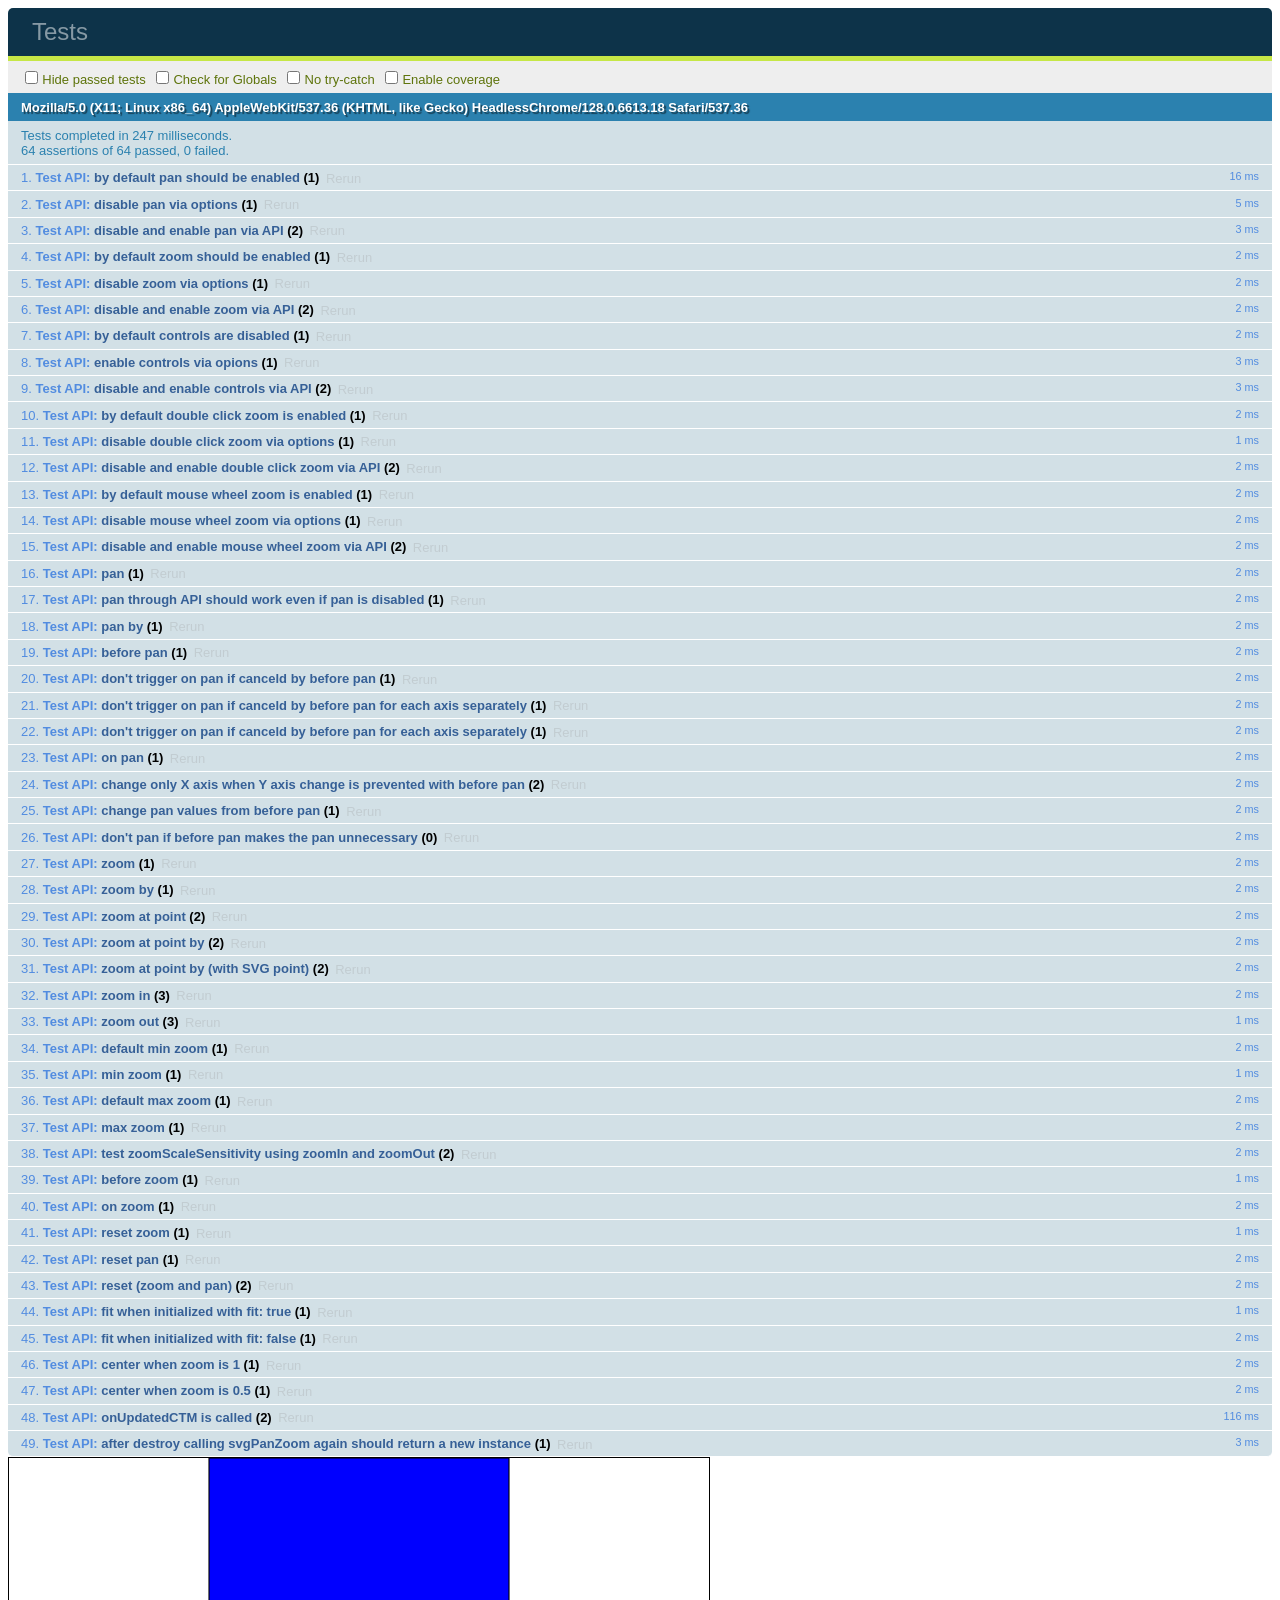
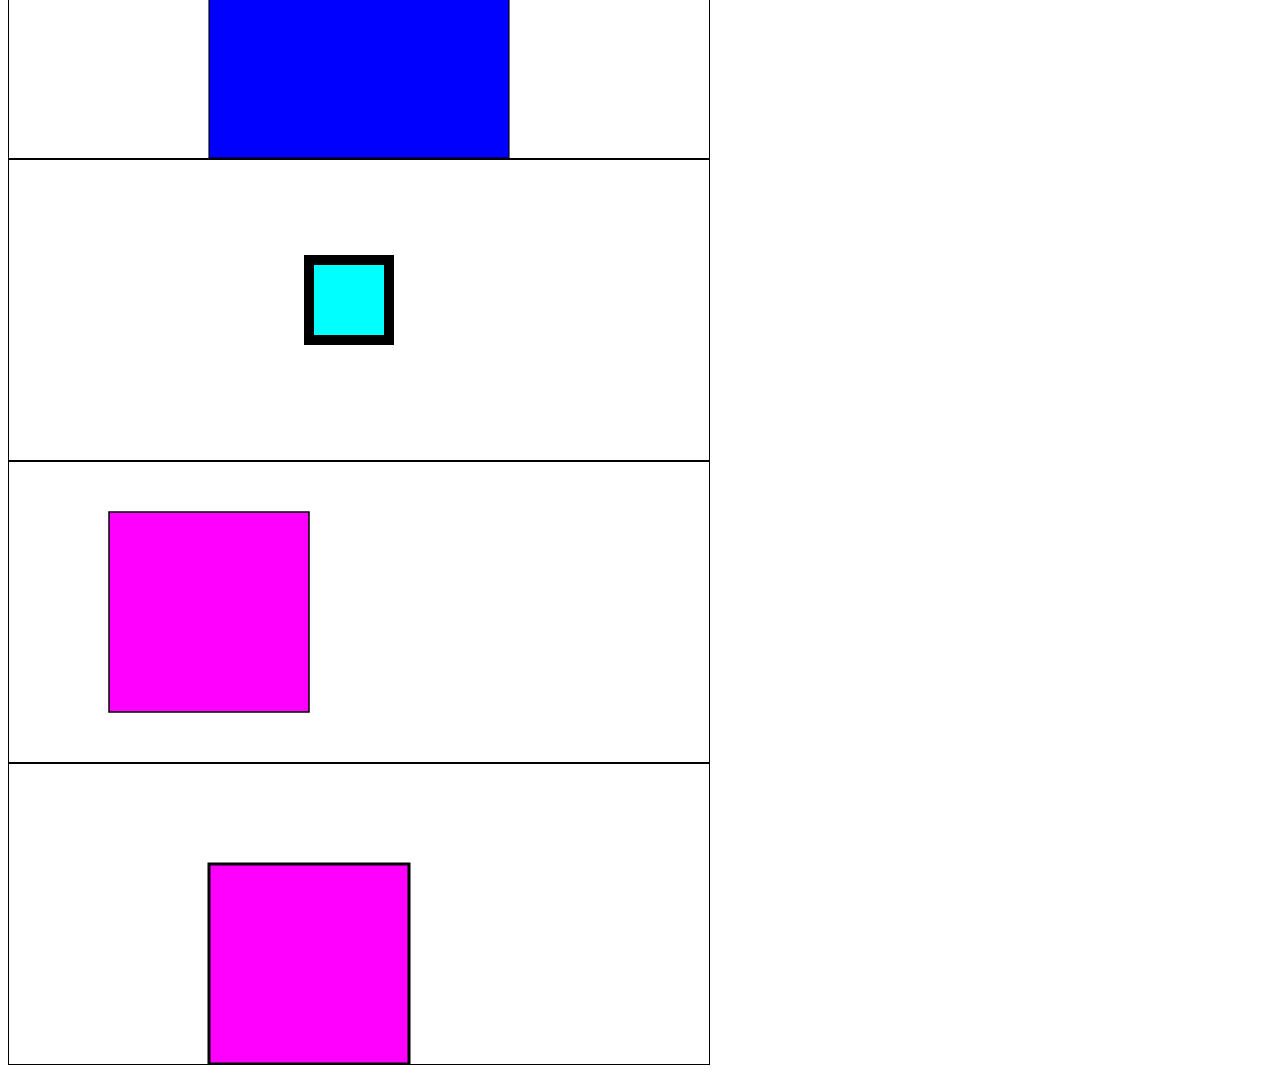
<file: tests/index.html>
<!DOCTYPE html>
<html>
<head lang="en">
    <meta charset="UTF-8">
    <title>Tests</title>
    <link rel="stylesheet" href="assets/qunit.css">

    <script src="assets/jquery.min.js"></script>
    <script src="assets/qunit.js"></script>
    <!--[if !IE]> --><script src="assets/blanket.js"></script><!-- <![endif]-->

    <script src="../dist/svg-pan-zoom.js" data-cover></script>
</head>
<body>
<div id="qunit"></div>
<div id="qunit-fixture"></div>

<div id="container-inline" style="width: 700px; height: 300px; border:1px solid black; ">
  <svg id="test-inline" xmlns="http://www.w3.org/2000/svg" style="display: inline; width: inherit; height: inherit;" version="1.1">
    <g id="g4" fill="none">
      <rect width="800" height="800" style="fill:rgb(0,0,255);stroke-width:3;stroke:rgb(0,0,0)" />
    </g>
  </svg>
</div>

<div id="container-inline-viewbox" style="width: 700px; height: 300px; border:1px solid black;">
  <svg id="test-viewbox" xmlns="http://www.w3.org/2000/svg" style="display: inline; width: inherit; height: inherit;" viewBox="0 0 70 30" version="1.1">
    <g id="g4" fill="none">
      <rect width="8" height="8" x="30" y="10" style="fill:rgb(0,255,255);stroke-width:1;stroke:rgb(0,0,0)" />
    </g>
  </svg>
</div>

<div id="container-inline-transform" style="width: 700px; height: 300px; border:1px solid black; ">
  <svg id="test-transform" xmlns="http://www.w3.org/2000/svg" style="display: inline; width: inherit; height: inherit;" version="1.1">
    <g id="g4" fill="none" transform="matrix(0.5,0,0,0.5,100,50)">
      <rect width="400" height="400" style="fill:rgb(255,0,255);stroke-width:3;stroke:rgb(0,0,0)" />
    </g>
  </svg>
</div>

<div id="container-inline-viewbox-transform" style="width: 700px; height: 300px; border:1px solid black; ">
  <svg id="test-viewbox-transform" xmlns="http://www.w3.org/2000/svg" style="display: inline; width: inherit; height: inherit;" viewBox="0 0 350 150" version="1.1">
    <g id="g4" fill="none" transform="matrix(0.5,0,0,0.5,100,50)">
      <rect width="200" height="200" style="fill:rgb(255,0,255);stroke-width:3;stroke:rgb(0,0,0)" />
    </g>
  </svg>
</div>

<script src="test_api.js"></script>

</body>
</html>
</file>
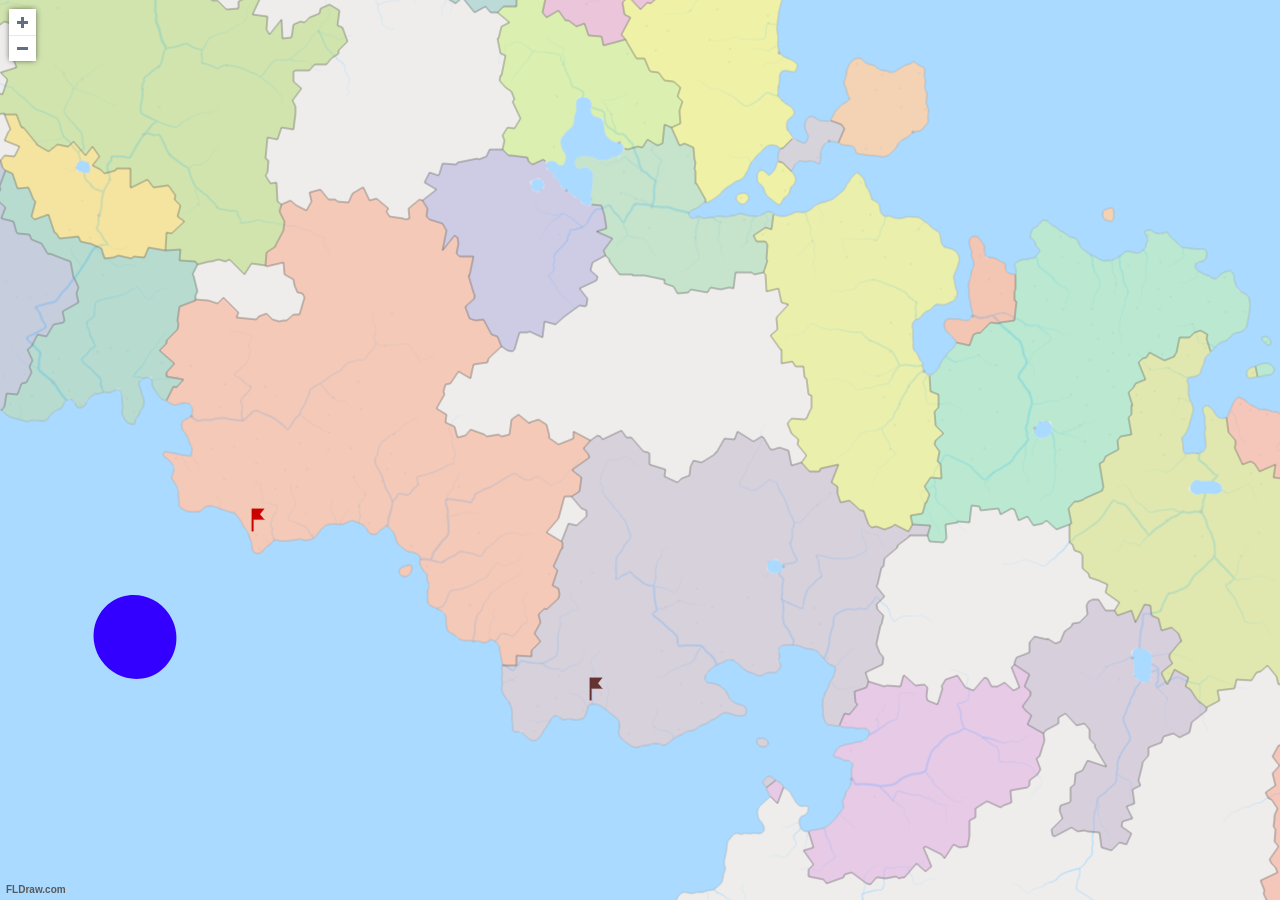
<file: NUMTest/index.html.html>
<!DOCTYPE html>
<html>
<head>
	<meta http-equiv="X-UA-Compatible" content="IE=edge" />
	<meta name="viewport" content="width=device-width, user-scalable=no, initial-scale=1">
	<meta charset="utf-8">
	<title>NUMTest</title>
	<script type="text/javascript" src="viewer.js"></script>
	<style type="text/css" media="screen">
		html, body { height:100%; overflow:hidden; }
		body { margin:0; padding:0; }
	</style>
</head>
<body onload="viewer.load('viewerDiv', 'NUMTest.xml', 'NUMTest.offline.xml.js', 'NUMTest.js', {x:0, y:0, zoom:100, width:'100%', height:'100%', controls:'zoom_buttons'})">
	<div id="viewerDiv" style="width:100%; height:100%; border:none; margin:0; padding:0;">&nbsp;</div>
</body>
</html>
</file>
<file: tests/assets/qunit.css>
/*!
 * QUnit 1.15.0
 * http://qunitjs.com/
 *
 * Copyright 2014 jQuery Foundation and other contributors
 * Released under the MIT license
 * http://jquery.org/license
 *
 * Date: 2014-08-08T16:00Z
 */

/** Font Family and Sizes */

#qunit-tests, #qunit-header, #qunit-banner, #qunit-testrunner-toolbar, #qunit-userAgent, #qunit-testresult {
	font-family: "Helvetica Neue Light", "HelveticaNeue-Light", "Helvetica Neue", Calibri, Helvetica, Arial, sans-serif;
}

#qunit-testrunner-toolbar, #qunit-userAgent, #qunit-testresult, #qunit-tests li { font-size: small; }
#qunit-tests { font-size: smaller; }


/** Resets */

#qunit-tests, #qunit-header, #qunit-banner, #qunit-userAgent, #qunit-testresult, #qunit-modulefilter {
	margin: 0;
	padding: 0;
}


/** Header */

#qunit-header {
	padding: 0.5em 0 0.5em 1em;

	color: #8699A4;
	background-color: #0D3349;

	font-size: 1.5em;
	line-height: 1em;
	font-weight: 400;

	border-radius: 5px 5px 0 0;
}

#qunit-header a {
	text-decoration: none;
	color: #C2CCD1;
}

#qunit-header a:hover,
#qunit-header a:focus {
	color: #FFF;
}

#qunit-testrunner-toolbar label {
	display: inline-block;
	padding: 0 0.5em 0 0.1em;
}

#qunit-banner {
	height: 5px;
}

#qunit-testrunner-toolbar {
	padding: 0.5em 1em 0.5em 1em;
	color: #5E740B;
	background-color: #EEE;
	overflow: hidden;
}

#qunit-userAgent {
	padding: 0.5em 1em 0.5em 1em;
	background-color: #2B81AF;
	color: #FFF;
	text-shadow: rgba(0, 0, 0, 0.5) 2px 2px 1px;
}

#qunit-modulefilter-container {
	float: right;
}

/** Tests: Pass/Fail */

#qunit-tests {
	list-style-position: inside;
}

#qunit-tests li {
	padding: 0.4em 1em 0.4em 1em;
	border-bottom: 1px solid #FFF;
	list-style-position: inside;
}

#qunit-tests.hidepass li.pass, #qunit-tests.hidepass li.running  {
	display: none;
}

#qunit-tests li strong {
	cursor: pointer;
}

#qunit-tests li a {
	padding: 0.5em;
	color: #C2CCD1;
	text-decoration: none;
}
#qunit-tests li a:hover,
#qunit-tests li a:focus {
	color: #000;
}

#qunit-tests li .runtime {
	float: right;
	font-size: smaller;
}

.qunit-assert-list {
	margin-top: 0.5em;
	padding: 0.5em;

	background-color: #FFF;

	border-radius: 5px;
}

.qunit-collapsed {
	display: none;
}

#qunit-tests table {
	border-collapse: collapse;
	margin-top: 0.2em;
}

#qunit-tests th {
	text-align: right;
	vertical-align: top;
	padding: 0 0.5em 0 0;
}

#qunit-tests td {
	vertical-align: top;
}

#qunit-tests pre {
	margin: 0;
	white-space: pre-wrap;
	word-wrap: break-word;
}

#qunit-tests del {
	background-color: #E0F2BE;
	color: #374E0C;
	text-decoration: none;
}

#qunit-tests ins {
	background-color: #FFCACA;
	color: #500;
	text-decoration: none;
}

/*** Test Counts */

#qunit-tests b.counts                       { color: #000; }
#qunit-tests b.passed                       { color: #5E740B; }
#qunit-tests b.failed                       { color: #710909; }

#qunit-tests li li {
	padding: 5px;
	background-color: #FFF;
	border-bottom: none;
	list-style-position: inside;
}

/*** Passing Styles */

#qunit-tests li li.pass {
	color: #3C510C;
	background-color: #FFF;
	border-left: 10px solid #C6E746;
}

#qunit-tests .pass                          { color: #528CE0; background-color: #D2E0E6; }
#qunit-tests .pass .test-name               { color: #366097; }

#qunit-tests .pass .test-actual,
#qunit-tests .pass .test-expected           { color: #999; }

#qunit-banner.qunit-pass                    { background-color: #C6E746; }

/*** Failing Styles */

#qunit-tests li li.fail {
	color: #710909;
	background-color: #FFF;
	border-left: 10px solid #EE5757;
	white-space: pre;
}

#qunit-tests > li:last-child {
	border-radius: 0 0 5px 5px;
}

#qunit-tests .fail                          { color: #000; background-color: #EE5757; }
#qunit-tests .fail .test-name,
#qunit-tests .fail .module-name             { color: #000; }

#qunit-tests .fail .test-actual             { color: #EE5757; }
#qunit-tests .fail .test-expected           { color: #008000; }

#qunit-banner.qunit-fail                    { background-color: #EE5757; }


/** Result */

#qunit-testresult {
	padding: 0.5em 1em 0.5em 1em;

	color: #2B81AF;
	background-color: #D2E0E6;

	border-bottom: 1px solid #FFF;
}
#qunit-testresult .module-name {
	font-weight: 700;
}

/** Fixture */

#qunit-fixture {
	position: absolute;
	top: -10000px;
	left: -10000px;
	width: 1000px;
	height: 1000px;
}
</file>
